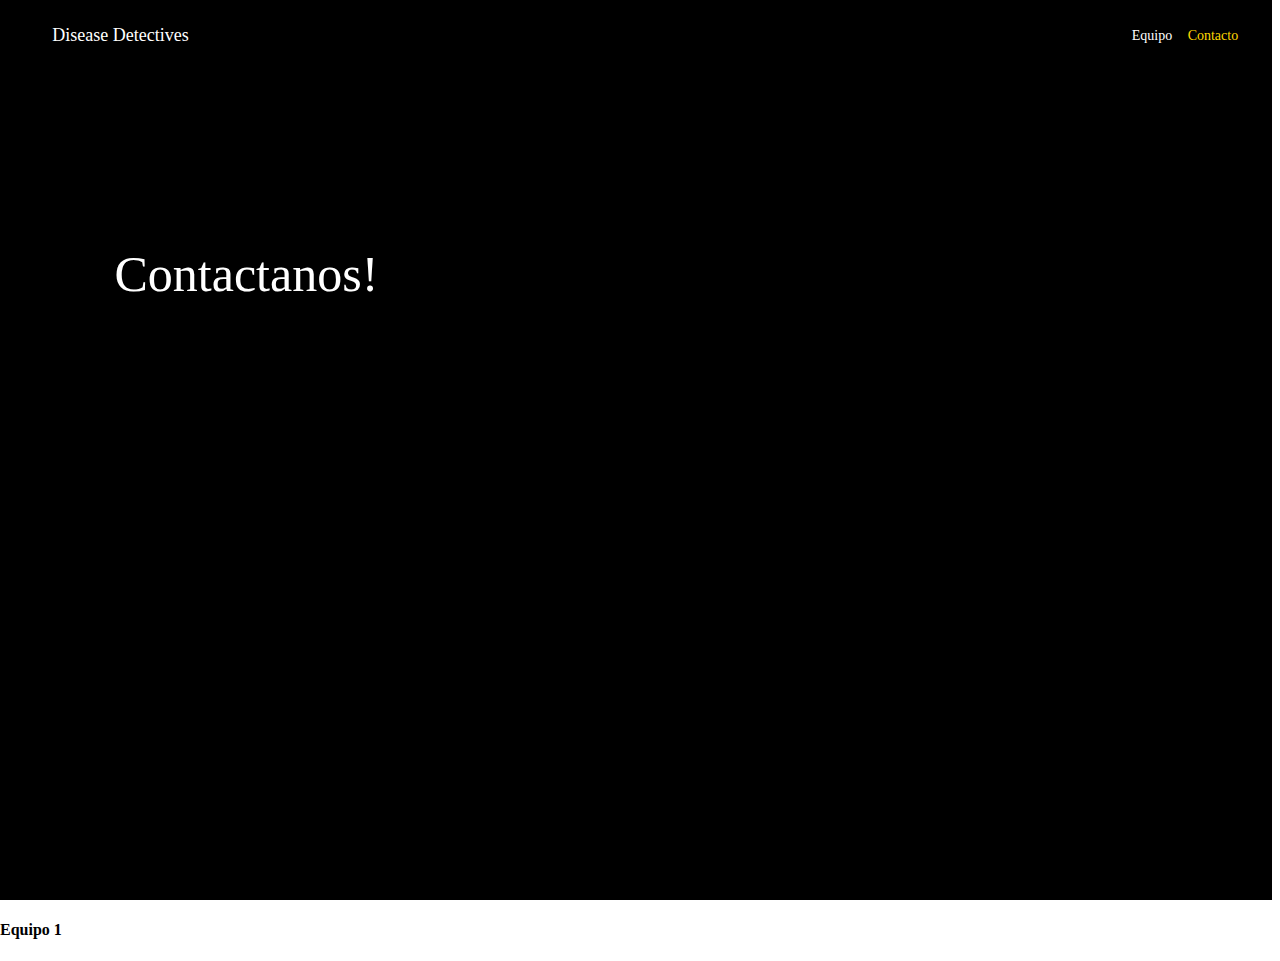
<file: Contacto.html>
<!DOCTYPE html>

<html>
    <head>
        <title>Disease Detectives - CdeCMx Challenge</title>
        <meta charset="UTF-8"/>
        <link rel="stylesheet" href="CSS/style.css">
    </head>
    <body>
        <div class="presentation">
            <nav id="nav-left">
                <a class="org" href="index.html">Disease Detectives</a>
            </nav>

            <nav id="nav-right">
                <a class="navitem" href="Equipo.html">Equipo</a>
                <a class="navitem" href="Contacto.html" style="color: gold">Contacto</a>
            </nav>

            <div class="blank"></div>
            <div class="blank"></div>
            <div class="blank"></div>

            <div class="content">
                Contactanos!
            </div>
        </div>

        <h4>Equipo 1</h4>
    </body>
</html>
</file>
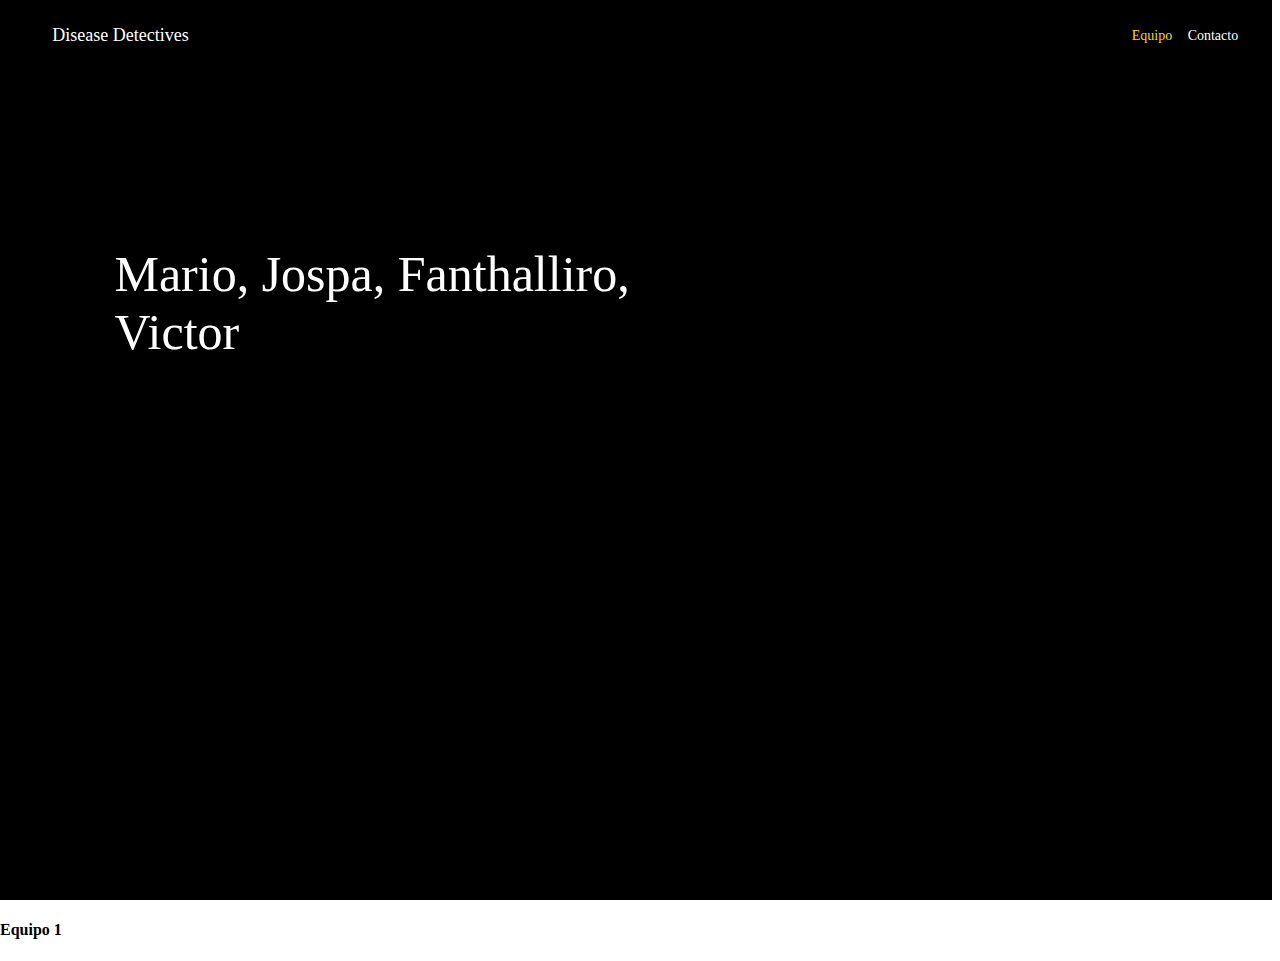
<file: Equipo.html>
<!DOCTYPE html>

<html>
    <head>
        <title>Disease Detectives - CdeCMx Challenge</title>
        <meta charset="UTF-8"/>
        <link rel="stylesheet" href="CSS/style.css">
    </head>
    <body>
        <div class="presentation">
            <nav id="nav-left">
                <a class="org" href="index.html">Disease Detectives</a>
            </nav>

            <nav id="nav-right">
                <a class="navitem" href="Equipo.html" style="color: gold">Equipo</a>
                <a class="navitem" href="Contacto.html">Contacto</a>
            </nav>

            <div class="blank"></div>
            <div class="blank"></div>
            <div class="blank"></div>

            <div class="content">
                Mario, Jospa, Fanthalliro, Victor
            </div>
        </div>

        <h4>Equipo 1</h4>
    </body>
</html>
</file>
<file: CSS/style.css>
body {
    margin-top: 0;
    margin-left: 0;
    padding: 0;
    clear: both;
}

.presentation {
    width: 100%;
    height: 100vh;
    background-color: black;
    color: white;
}

.org {
    font-family: "Century Gothic";
    font-size: 18px;
    font-weight: lighter;
    color: white;
    text-decoration: none;
    padding: 1%;
}

#nav-left
{
    float: left;
    margin-top: 2%;
    margin-left: 4%;
    white-space: nowrap;
}

#nav-right
{
    float: right;
    margin-top: 2%;
    margin-right: 4%;
    white-space: nowrap;
}

.navitem {
    font-family: "Century Gothic";
    font-size: 14px;
    font-weight: lighter;
    color: white;
    text-decoration: none;
    padding: 6%;
}

.content {
    width: 42%;
    margin-left: 8%;
    margin-top: 10%;
    font-family: "Century Gothic";
    font-size: 50px;
    font-weight: lighter;
    color: white;
    padding: 1%;
}

.blank {
    height: 35px;
    width: 100%;
    background-color: transparent;
}
</file>
